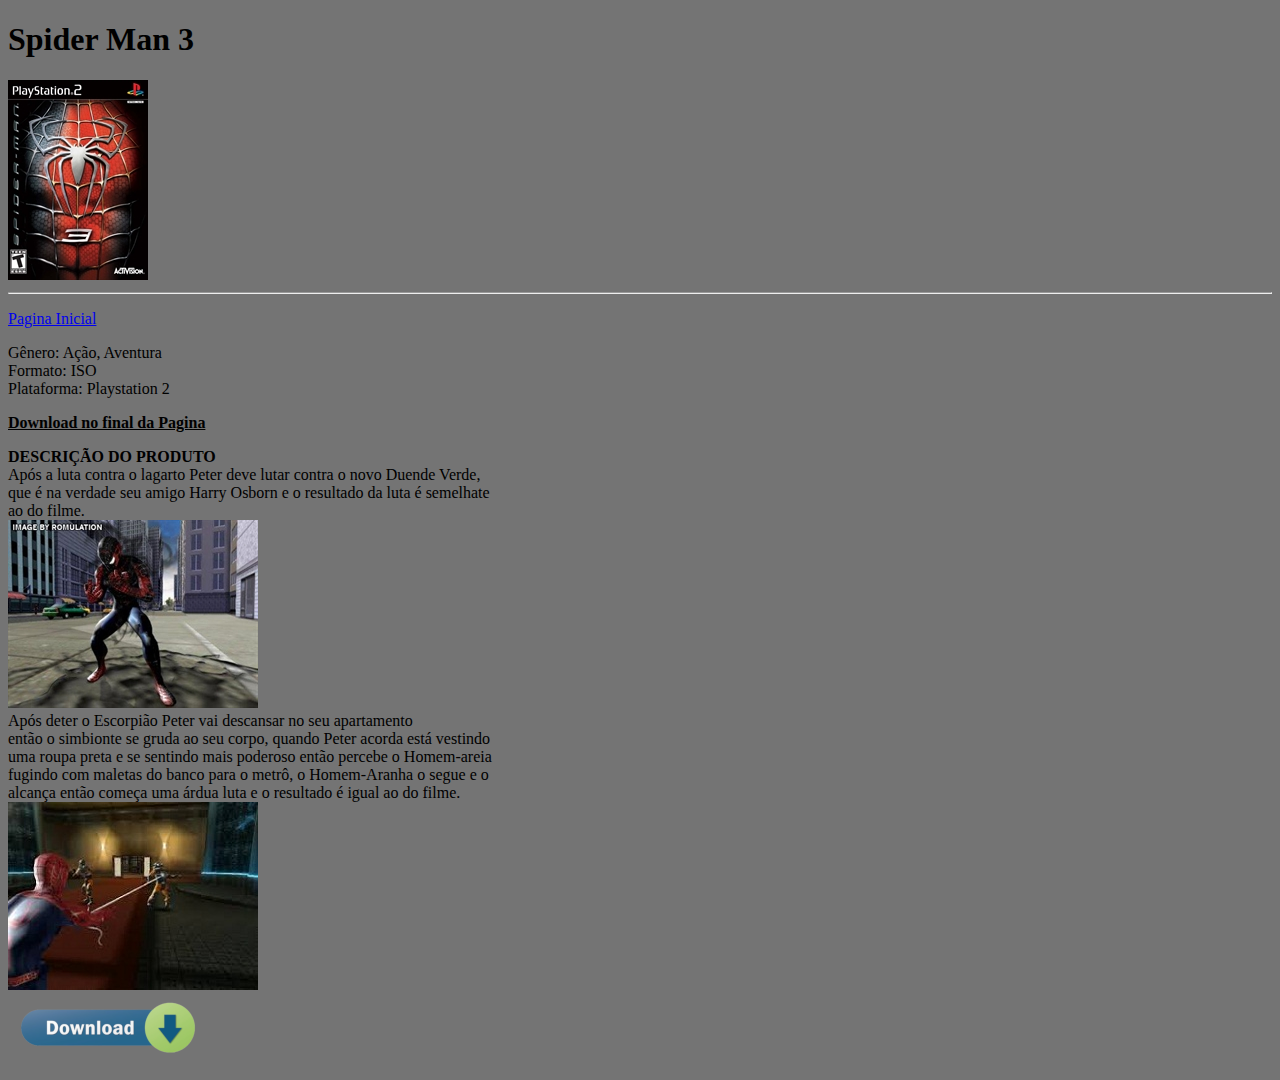
<file: Spider Man 3/index.html>
<!DOCTYPE html>
<html lang="pt-br">
<head>
    <meta charset="UTF-8">
    <meta http-equiv="X-UA-Compatible" content="IE=edge">
    <meta name="" content="width=device-width, initial-scale=1.0">
    <link rel="shortcut icon" href="../img/playstation-1-icon-9.jpg" type="image/x-icon">
    <title>Spider Man 3</title>
    <link rel="stylesheet" href="../fundo.css">
</head>
<body>
     <h1>Spider Man 3</h1>
     <img src="../img/spider man 3.jpg" alt="">
    <hr>
        <a href="../index.html"><p>Pagina Inicial</p>
        </a>
       <p>Gênero: Ação, Aventura <br>
           Formato: ISO <br>
           Plataforma: Playstation 2
       <p>
        <strong><u>Download no final da Pagina
        </u></strong></p>
            <strong>DESCRIÇÃO DO PRODUTO</strong> <br>
                 Após a luta contra o lagarto Peter deve lutar contra o novo Duende Verde, <br> que é na verdade seu amigo Harry Osborn e o resultado da luta é semelhate <br> ao do filme. <br>
            <img src="../img/SLUS_215.52_SCR.jpg" alt=""> <br> 
                Após deter o Escorpião Peter vai descansar no seu apartamento <br> então o simbionte se gruda ao seu corpo, quando Peter acorda está vestindo <br> uma roupa preta e se sentindo mais poderoso então percebe o Homem-areia <br> fugindo com maletas do banco para o metrô, o Homem-Aranha o segue e o <br> alcança então começa uma árdua luta e o resultado é igual ao do filme. <br>
            <img src="../img/SLUS_215.52_SCR2.jpg" alt=""> <br>
         <a href="https://uploadmx.com/ea7bdnc0xh0k">
             <img src="../img/download 200.png" alt="Download"></a>
        </p>
</body>
</html>
</file>
<file: fundo.css>
@charset "UTF-8";

body{
    background-color: rgb(116, 116, 116);

}
</file>
